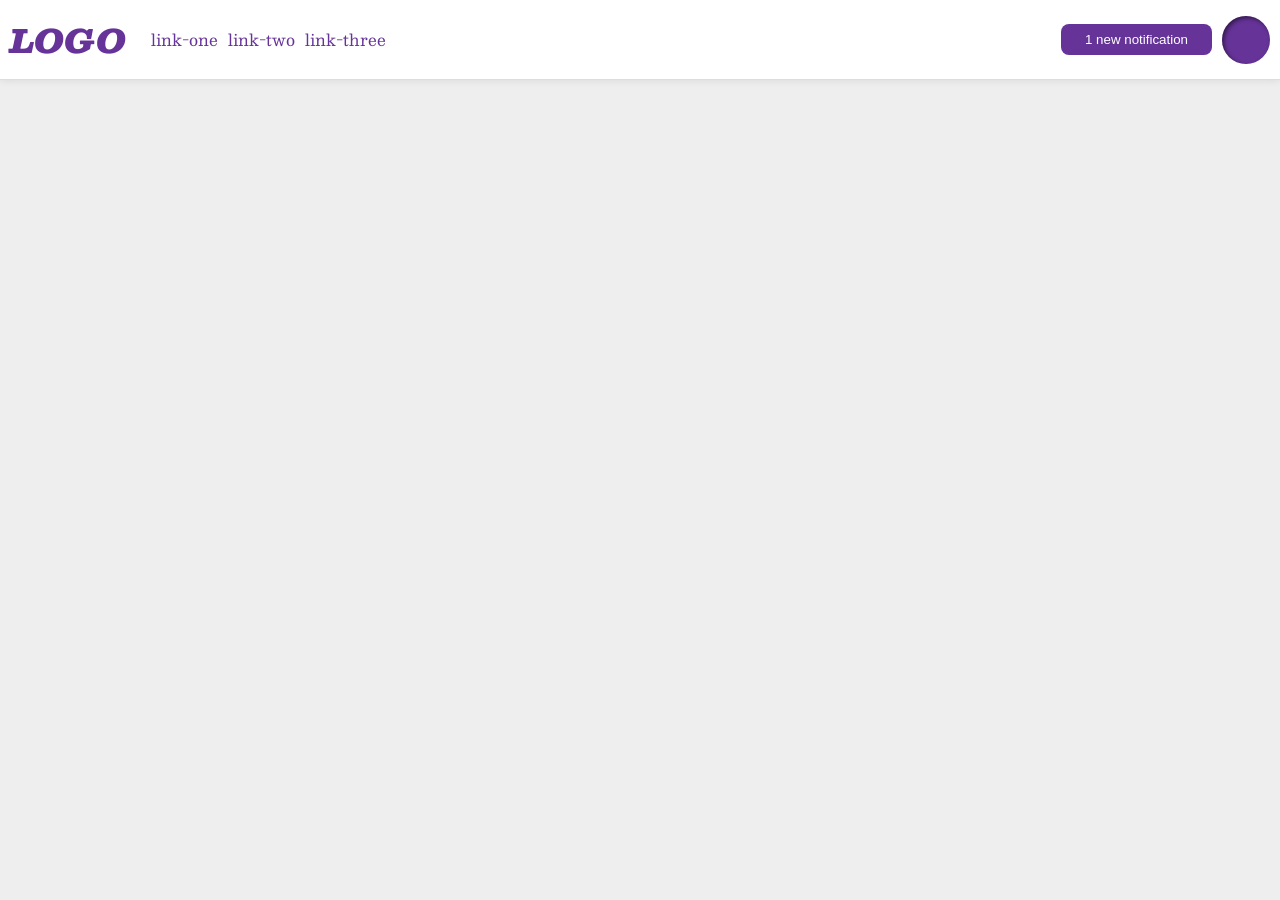
<file: flex/03-flex-header-2/index.html>
<!DOCTYPE html>
<html lang="en">
  <head>
    <meta charset="UTF-8">
    <meta http-equiv="X-UA-Compatible" content="IE=edge">
    <meta name="viewport" content="width=device-width, initial-scale=1.0">
    <title>Flex Header 2</title>
    <link rel="stylesheet" href="style.css">
  </head>
  <body>
    <div class="header">
    <div class="left-side">
      <div class="logo">
        LOGO
      </div>
      <ul class="links">
        <li><a href="https://google.com">link-one</a></li>
        <li><a href="https://google.com">link-two</a></li>
        <li><a href="https://google.com">link-three</a></li>
      </ul>
    </div>
    <div class="right-side">
      <button class="notifications">
        1 new notification
      </button>
      <div class="profile-image"></div>
    </div>
    </div>
  </body>
</html>
</file>
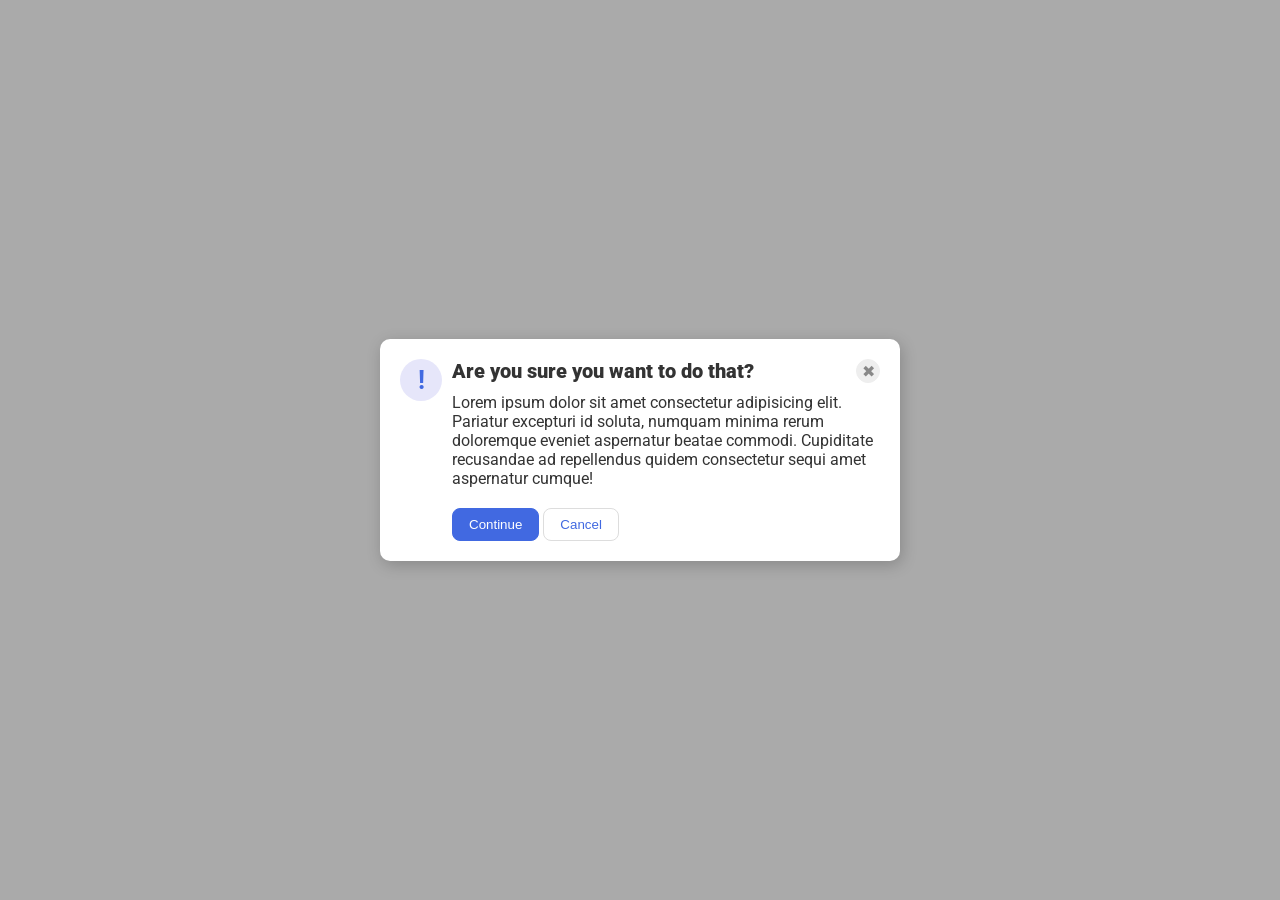
<file: flex/05-flex-modal/index.html>
<!DOCTYPE html>
<html lang="en">
  <head>
    <meta charset="UTF-8">
    <meta http-equiv="X-UA-Compatible" content="IE=edge">
    <meta name="viewport" content="width=device-width, initial-scale=1.0">
    <link rel="stylesheet" href="style.css">
    <title>Modal</title>
  </head>
  <body>
    <div class="modal">
      <div class="icon">!</div>
<div class="container">
      <div class="header">Are you sure you want to do that?
      <button class="close-button">✖</button>
      </div>
      <div class="text">Lorem ipsum dolor sit amet consectetur adipisicing elit. Pariatur excepturi id soluta, numquam minima rerum doloremque eveniet aspernatur beatae commodi. Cupiditate recusandae ad repellendus quidem consectetur sequi amet aspernatur cumque!</div>
      <button class="continue">Continue</button>
      <button class="cancel">Cancel</button>
</div>

    </div>
  </body>
</html>
</file>
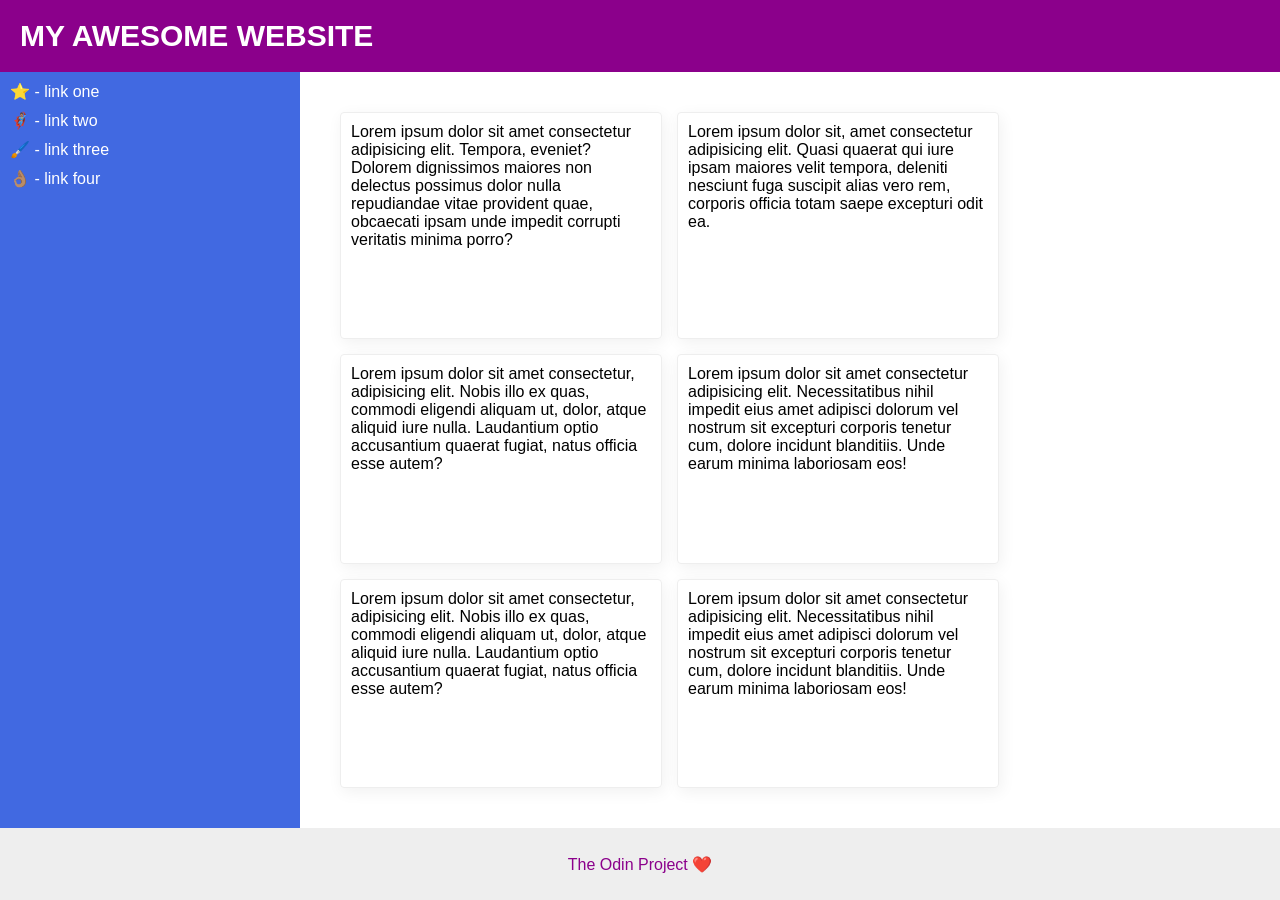
<file: flex/07-flex-layout-2/index.html>
<!DOCTYPE html>
<html lang="en">
  <head>
    <meta charset="UTF-8">
    <meta http-equiv="X-UA-Compatible" content="IE=edge">
    <meta name="viewport" content="width=device-width, initial-scale=1.0">
    <title>The Holy Grail</title>
    <link rel="stylesheet" href="style.css">
  </head>
  <body>
    <div class="header">
      MY AWESOME WEBSITE
    </div>
  
  <div class="content">
    <div class="sidebar">
      <ul>
        <li><a href="#">⭐ - link one</a></li>
        <li><a href="#">🦸🏽‍♂️ - link two</a></li>
        <li><a href="#">🖌️ - link three</a></li>
        <li><a href="#">👌🏽 - link four</a></li>
      </ul>
    </div>

  <div class="cardzz">
    <div class="card">Lorem ipsum dolor sit amet consectetur adipisicing elit. Tempora, eveniet? Dolorem dignissimos maiores non delectus possimus dolor nulla repudiandae vitae provident quae, obcaecati ipsam unde impedit corrupti veritatis minima porro?</div>
    <div class="card">Lorem ipsum dolor sit, amet consectetur adipisicing elit. Quasi quaerat qui iure ipsam maiores velit tempora, deleniti nesciunt fuga suscipit alias vero rem, corporis officia totam saepe excepturi odit ea.</div>
    <div class="card">Lorem ipsum dolor sit amet consectetur, adipisicing elit. Nobis illo ex quas, commodi eligendi aliquam ut, dolor, atque aliquid iure nulla. Laudantium optio accusantium quaerat fugiat, natus officia esse autem?</div>
    <div class="card">Lorem ipsum dolor sit amet consectetur adipisicing elit. Necessitatibus nihil impedit eius amet adipisci dolorum vel nostrum sit excepturi corporis tenetur cum, dolore incidunt blanditiis. Unde earum minima laboriosam eos!</div>
    <div class="card">Lorem ipsum dolor sit amet consectetur, adipisicing elit. Nobis illo ex quas, commodi eligendi aliquam ut, dolor, atque aliquid iure nulla. Laudantium optio accusantium quaerat fugiat, natus officia esse autem?</div>
    <div class="card">Lorem ipsum dolor sit amet consectetur adipisicing elit. Necessitatibus nihil impedit eius amet adipisci dolorum vel nostrum sit excepturi corporis tenetur cum, dolore incidunt blanditiis. Unde earum minima laboriosam eos!</div>
  </div>
  </div>
  
    <div class="footer">
      The Odin Project ❤️
    </div>
  </body>
</html>
</file>
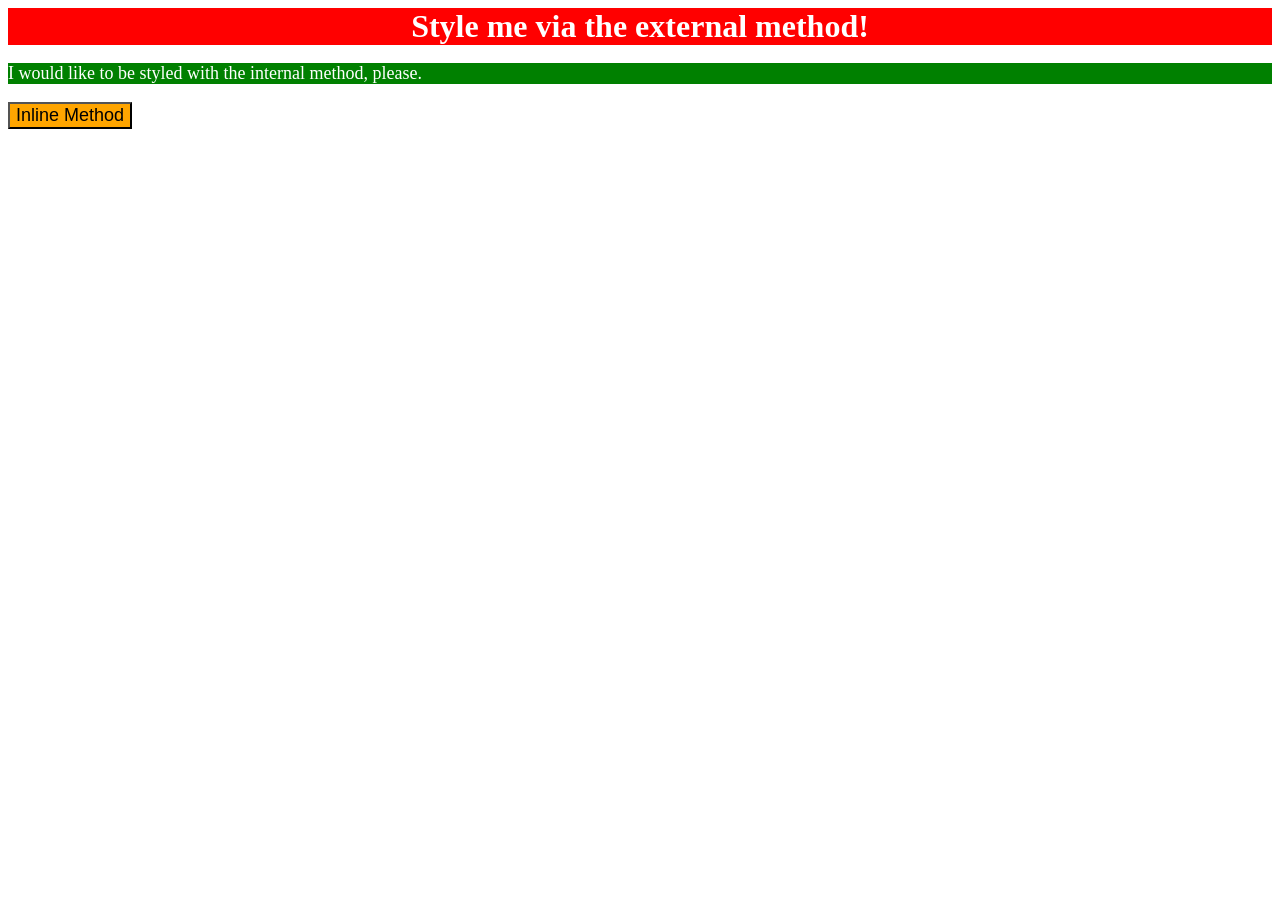
<file: foundations/01-css-methods/index.html>
<!DOCTYPE html>
<html lang="en">
  <head>
    <meta charset="UTF-8">
    <meta http-equiv="X-UA-Compatible" content="IE=edge">
    <meta name="viewport" content="width=device-width, initial-scale=1.0">
    <title>Methods for Adding CSS</title>
    <link rel="stylesheet" href="style.css">
    <style>
      p {
        background: green;
        color: white;
        font-size: 18px;
      }
    </style>
  </head>
  <body>
    <div>Style me via the external method!</div>
    <p>I would like to be styled with the internal method, please.</p>
    <button style="background: orange; font-size: 18px;">Inline Method</button>
  </body>
</html>
</file>
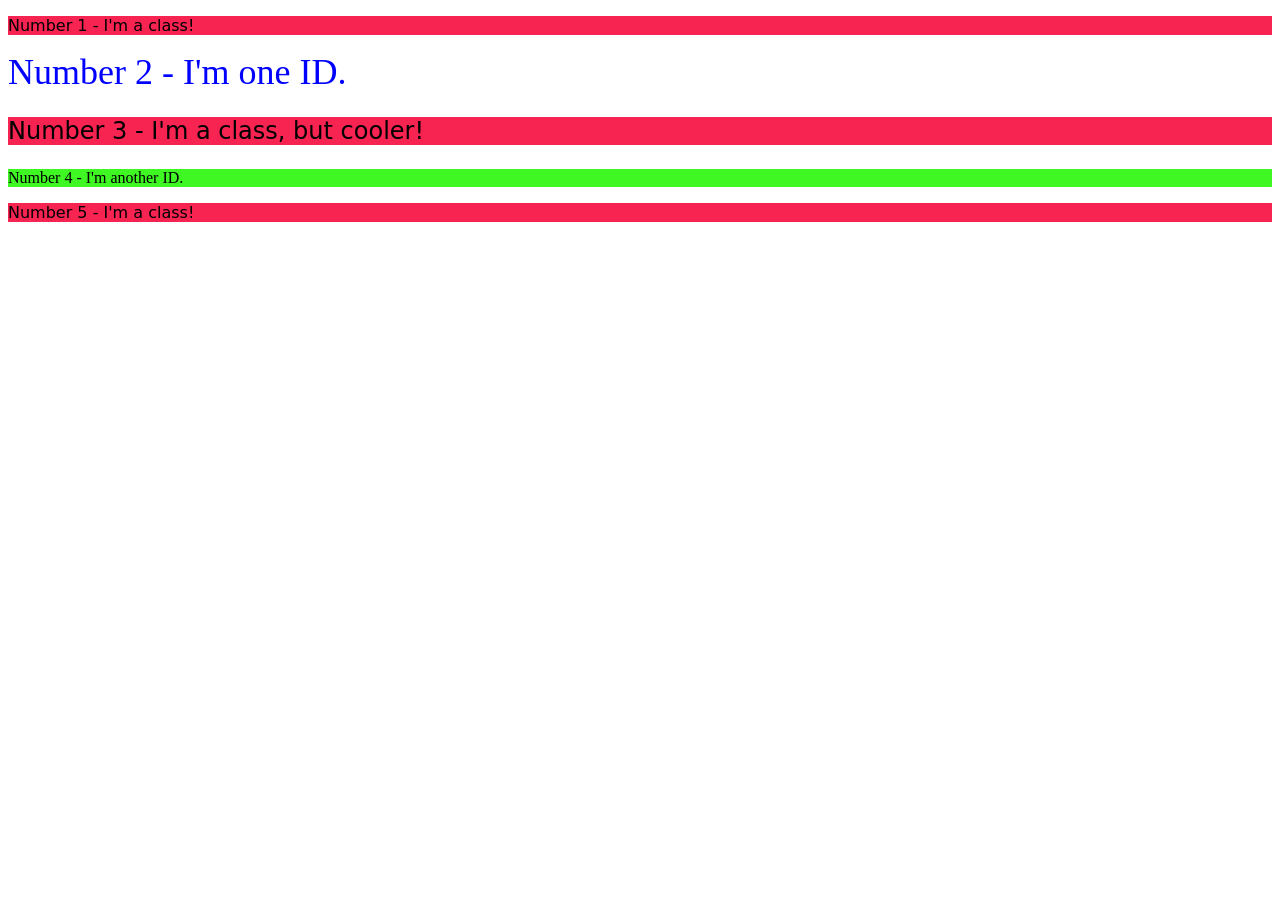
<file: foundations/02-class-id-selectors/index.html>
<!DOCTYPE html>
<html lang="en">
  <head>
    <meta charset="UTF-8">
    <meta http-equiv="X-UA-Compatible" content="IE=edge">
    <meta name="viewport" content="width=device-width, initial-scale=1.0">
    <title>Class and ID Selectors</title>
    <link rel="stylesheet" href="style.css">
  </head>
  <body>
    <p class="odds">Number 1 - I'm a class!</p>
    <div id="second">Number 2 - I'm one ID.</div>
    <p class="odds" id="third">Number 3 - I'm a class, but cooler!</p>
    <div id="fourth">Number 4 - I'm another ID.</div>
    <p class="odds">Number 5 - I'm a class!</p>
  </body>
</html>
</file>
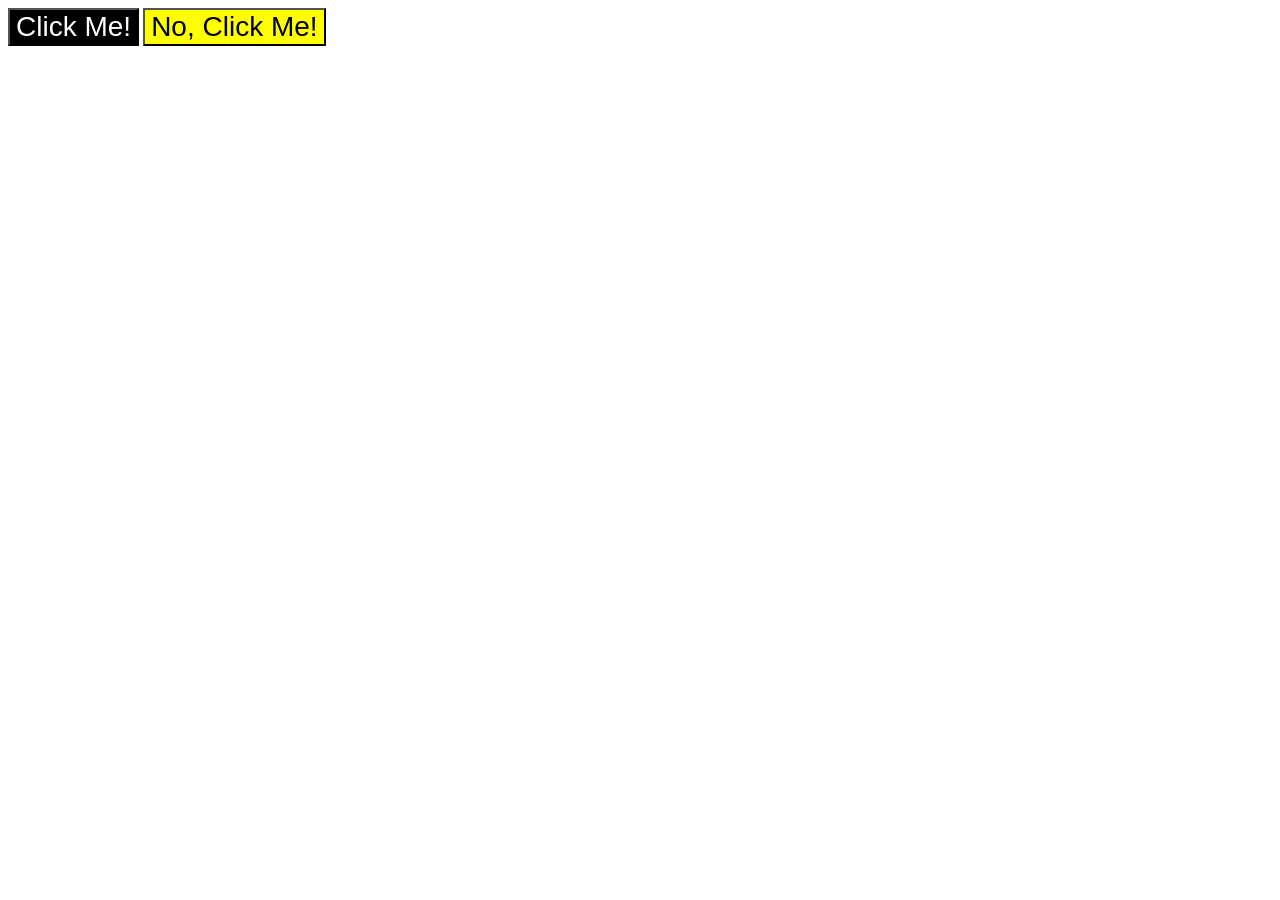
<file: foundations/03-grouping-selectors/index.html>
<!DOCTYPE html>
<html lang="en">
  <head>
    <meta charset="UTF-8">
    <meta http-equiv="X-UA-Compatible" content="IE=edge">
    <meta name="viewport" content="width=device-width, initial-scale=1.0">
    <title>Grouping Selectors</title>
    <link rel="stylesheet" href="style.css">
  </head>
  <body>
    <button id="button1" class="both">Click Me!</button>
    <button id="button2" class="both">No, Click Me!</button>
  </body>
</html>
</file>
<file: flex/03-flex-header-2/style.css>
/* this is some magical font-importing.  
you'll learn about it later. */
@import url('https://fonts.googleapis.com/css2?family=Besley:ital,wght@0,400;1,900&display=swap');

body {
  margin: 0;
  background: #eee;
  font-family: Besley, serif;
}

.header {
  background: white;
  border-bottom: 1px solid #ddd;
  box-shadow: 0 0 8px rgba(0,0,0,.1);
  display: flex;
  justify-content: space-between;
  padding: 10px;
} 

.profile-image {
  background: rebeccapurple;
  box-shadow: inset 2px 2px 4px rgba(0,0,0,.5);
  border-radius: 50%;
  width: 48px;
  height: 48px;
}

.logo {
  color: rebeccapurple;
  font-size: 32px;
  font-weight: 900;
  font-style: italic;
}

button {
  border: none;
  border-radius: 8px;
  background: rebeccapurple;
  color: white;
  padding: 8px 24px;
}

a {
  /* this removes the line under our links */
  text-decoration: none;
  color: rebeccapurple;
}

ul {
  list-style-type: none;
  display: flex;
  gap: 10px;
  padding-left: 15px;
}

.right-side, .left-side {
  display: flex;
  align-items: center;
  gap: 10px;
}
</file>
<file: flex/05-flex-modal/style.css>
@import url('https://fonts.googleapis.com/css2?family=Roboto:wght@400;700&display=swap');

html, body {
  height: 100%;
}

body {
  font-family: Roboto, sans-serif;
  margin: 0;
  background: #aaa;
  color: #333;
  /* I'll give you this one for free lol */
  display: flex;
  align-items: center;
  justify-content: center;
}

.modal {
  background: white;
  width: 480px;
  border-radius: 10px;
  box-shadow: 2px 4px 16px rgba(0,0,0,.2);
  display: flex;
  padding: 20px;
}

.icon {
  color: royalblue;
  font-size: 26px;
  font-weight: 700;
  background: lavender;
  width: 42px;
  height: 42px;
  border-radius: 50%;
  display: flex;
  align-items: center;
  justify-content: center;
  flex-shrink: 0;
}

.close-button {
  background: #eee;
  border-radius: 50%;
  color: #888;
  font-weight: 400;
  font-size: 16px;
  height: 24px;
  width: 24px;
  display: flex;
  align-items: center;
  justify-content: center;
  border: 1px solid #eee;
  padding: 0;
  
}

button {
  cursor: pointer;
  padding: 8px 16px;
  border-radius: 8px;
}

button.continue {
  background: royalblue;
  border: 1px solid royalblue;
  color: white;
}

button.cancel {
  background: white;
  border: 1px solid #ddd;
  color: royalblue;
}

.header {
  display: flex;
  justify-content: space-between;
  font-weight: 1000;
  font-size: 20px;
  margin-bottom: 10px;
  align-items: center;
}

.text{
  margin-bottom: 20px;
}

.container {
  margin-left: 10px;
}
</file>
<file: flex/07-flex-layout-2/style.css>
body {
  font-family: -apple-system, BlinkMacSystemFont, 'Segoe UI', Roboto, Oxygen, Ubuntu, Cantarell, 'Open Sans', 'Helvetica Neue', sans-serif;
  margin: 0;
  min-height: 100vh;
  display: flex;
  flex-direction: column;
}

.header {
  height: 72px;
  background: darkmagenta;
  color: white;
  font-size: 30px;
  font-weight: 800;
  display: flex;
  align-items: center;
  padding-left: 20px;
}

.footer {
  height: 72px;
  background: #eee;
  color: darkmagenta;
  display: flex;
  justify-content: center;
  align-items: center;
}

.sidebar {
  width: 300px;
  background: royalblue;
  box-sizing: border-box;
  flex-shrink: 0;
  padding: 10px;
}

.card {
  border: 1px solid #eee;
  box-shadow: 2px 4px 16px rgba(0,0,0,.06);
  border-radius: 4px;
  width: 300px;
  padding: 10px;
}

.cardzz {
  display: flex;
  flex-wrap: wrap;
  gap: 15px;
  margin: 40px;
}

.content {
  display: flex;
  flex: 1;
}

a {
  text-decoration: none;
  color: white;
}

ul {
  list-style: none;
  padding: 0;
  margin: 0;
}

li {
  margin-bottom: 10px;
}
</file>
<file: foundations/01-css-methods/style.css>
/* style.css */

div {
    background: red;
    color: white;
    font-size: 32px;
    text-align: center;
    font-weight: bold;
}
</file>
<file: foundations/02-class-id-selectors/style.css>
.odds {
    background: #f72351;
    font-family: Verdana, DejaVu Sans, sans-serif ;
}

#second {
    color: blue;
    font-size: 36px;
}

#third {
    font-size: 24px;
}

#fourth {
    background: #3ff723;
}
</file>
<file: foundations/03-grouping-selectors/style.css>
#button1 {
    background: black;
    color: white;
}

#button2 {
    background: yellow;
}

.both {
    font-size: 28px;
    font-family: Helvetica, 'Times New Roman', sans-serif;
}
</file>
